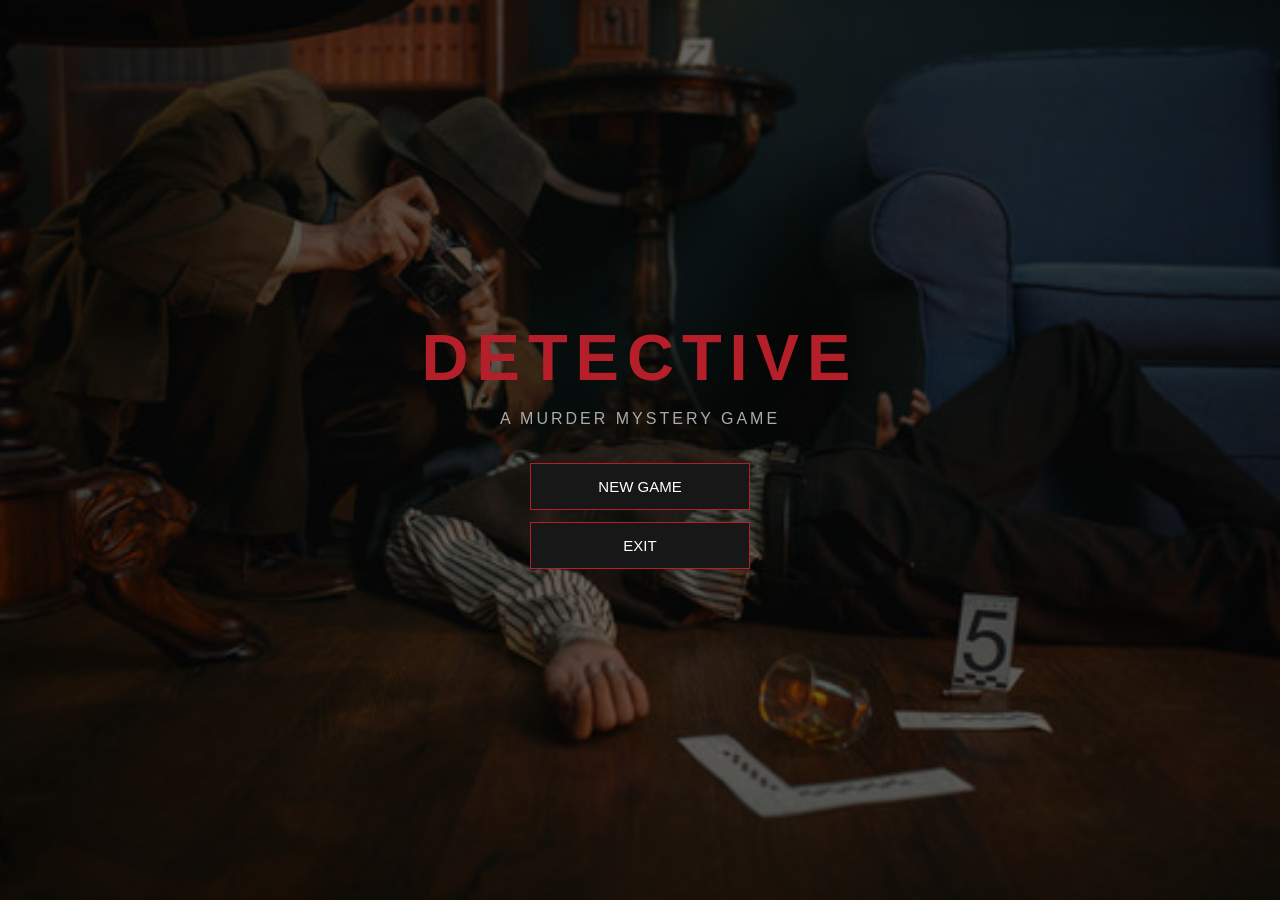
<file: index.html>
<!DOCTYPE html>
<html lang="hu">
<head>
    <meta charset="UTF-8">
    <meta name="viewport" content="width=device-width, initial-scale=1.0">
    <title>Detective - Murder Case</title>
    <link rel="stylesheet" href="styles.css">
</head>
<body>

    <!-- FŐMENÜ -->
    <section id="menu" class="screen active">
        <div class="menu-content">
            <h1>DETECTIVE</h1>
            <p>A MURDER MYSTERY GAME</p>
            <button onclick="startGame()">NEW GAME</button>
            <button onclick="exitGame()">EXIT</button>
        </div>
    </section>

    <!-- STORY BEVEZETŐ -->
    <section id="intro" class="screen">
        <div class="intro-container">
            <img id="introImage" src="introimage.png" alt="Story image">
            <div class="intro-controls">
                <p id="introText"></p>
                <button onclick="nextIntro()">NEXT</button>
                <button onclick="skipIntro()">SKIP</button>
            </div>
        </div>
    </section>

    <!-- RENDŐRSÉGI ŐRS -->
    <section id="suspects" class="screen">
        <div class="suspect-content">

            <h1>POLICE STATION</h1>
            <p>Hallgasd ki a gyanúsítottakat, és gyűjts információkat!</p>

            <div class="suspect-list">

                <div class="suspect" onclick="selectSuspect('jason')">
                    <img src="jason2.png" alt="Jason">
                    <div class="suspect-info">
                        <h2>Jason Voorhees</h2>
                        <p>Kattints a kihallgatáshoz!</p>
                    </div>
                </div>

                <div class="suspect" onclick="selectSuspect('art')">
                    <img src="art2.png" alt="Art">
                    <div class="suspect-info">
                        <h2>Art the Clown</h2>
                        <p>Kattints a kihallgatáshoz!</p>
                    </div>
                </div>

                <div class="suspect" onclick="selectSuspect('ghostface')">
                    <img src="ghostface2.png" alt="Ghostface">
                    <div class="suspect-info">
                        <h2>Ghostface</h2>
                        <p>Kattints a kihallgatáshoz!</p>
                    </div>
                </div>

            </div>

            <div class="investigation-buttons">
                <button onclick="openCrimeScene()">CRIME SCENE</button>
                <button id="accuseButton" onclick="openAccusation()" disabled>
                    ACCUSE A SUSPECT
                </button>
            </div>

            <div class="progress">
                <p id="progressText">Kihallgatások: 0/3 | Helyszín: nem vizsgálva</p>
            </div>

        </div>
    </section>

    <!-- KIHALLGATÁS -->
    <section id="interrogation" class="screen">
        <div class="visual-novel">

            <div class="character-stage">

                <div class="character detective" id="detectiveCharacter">
                    <img src="nyomozo.png" alt="Detective">
                    <p>DETECTIVE</p>
                </div>

                <div class="character suspect-character" id="suspectCharacter">
                    <img id="interrogationImage" src="policestation.png" alt="Suspect">
                    <p id="interrogationName"></p>
                </div>

            </div>

            <div class="dialogue-box">
                <h3 id="speakerName">DETECTIVE</h3>
                <p id="dialogueText"></p>

                <button id="dialogueButton" onclick="nextDialogue()">
                    NEXT
                </button>

                <div id="dialogueChoices" class="dialogue-choices"></div>
            </div>

        </div>
    </section>

    <!-- TETTHELY -->
    <section id="crimeScene" class="screen">
        <div class="crime-container">
            <h1>CRIME SCENE</h1>

            <img src="helyszín.png"
                 alt="Crime scene"
                 class="crime-image">

            <div class="crime-description">
                <p>
                    Ez az a helyszín, ahol megtalálták az áldozatot.
                    Vizsgáld meg alaposan a képet!
                </p>
            </div>

            <button onclick="returnToStation()">BACK TO STATION</button>
        </div>
    </section>

    <!-- NYOMOZÁSI JELENTÉS -->
    <section id="accusation" class="screen">
        <div class="accusation-container">
            <h1>INVESTIGATION REPORT</h1>
            <p>Az összegyűjtött információk alapján válassz gyilkost!</p>

            <div id="suspectReports" class="report-list"></div>

            <button onclick="returnToStation()">BACK</button>
        </div>
    </section>

    <!-- MEGERŐSÍTÉS -->
    <section id="confirmation" class="screen">
        <div class="confirmation-box">
            <h1>FINAL DECISION</h1>
            <p id="confirmationText"></p>
            <p>Biztosan meg akarod vádolni?</p>

            <button onclick="confirmChoice()">YES</button>
            <button onclick="cancelChoice()">NO</button>
        </div>
    </section>

    <!-- EREDMÉNY -->
    <section id="result" class="screen">
        <div class="result-content">
            <h1 id="resultTitle"></h1>
            <p id="resultText"></p>

            <button onclick="restartGame()">PLAY AGAIN</button>
            <button onclick="goToMenu()">MAIN MENU</button>
        </div>
    </section>

    <script src="script.js"></script>
</body>
</html>
</file>
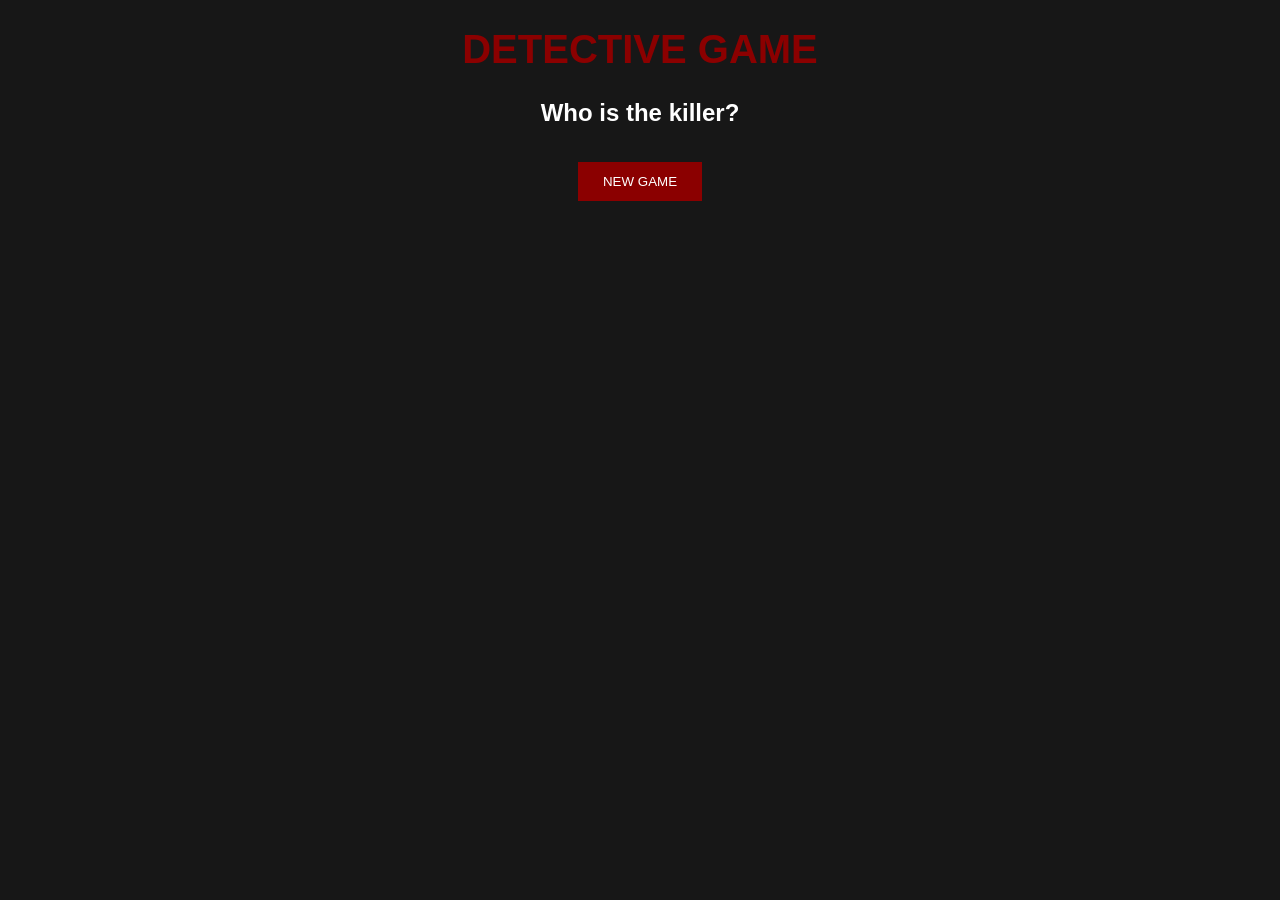
<file: egyszeru.html>
<!DOCTYPE html>
<html lang="hu">
<head>
    <meta charset="UTF-8">
    <title>Detective Game</title>
    <link rel="stylesheet" href="egyszeru.css">
</head>
<body>

    <h1>DETECTIVE GAME</h1>

    <div id="menu">
        <h2>Who is the killer?</h2>
        <button onclick="startGame()">NEW GAME</button>
    </div>

    <div id="game" style="display: none;">

        <h2>Suspects</h2>

        <div class="suspects">

            <div class="suspect" onclick="selectSuspect('Jason')">
                <img src="jason.png">
                <h3>Jason Voorhees</h3>
            </div>

            <div class="suspect" onclick="selectSuspect('Art')">
                <img src="art.png">
                <h3>Art the Clown</h3>
            </div>

            <div class="suspect" onclick="selectSuspect('Ghostface')">
                <img src="ghostface.png">
                <h3>Ghostface</h3>
            </div>

        </div>

        <div id="dialogue">
            <p>Choose a suspect to interrogate!</p>
        </div>

        <button onclick="checkAnswer()">ACCUSE</button>

    </div>

    <div id="result" style="display: none;">
        <h2 id="resultText"></h2>
        <button onclick="location.reload()">PLAY AGAIN</button>
    </div>

    <script src="egyszeru.js"></script>

</body>
</html>
</file>
<file: styles.css>
* {
    margin: 0;
    padding: 0;
    box-sizing: border-box;
}

body {
    background: #080808;
    color: white;
    font-family: Arial, sans-serif;
}

.screen {
    display: none;
    width: 100%;
    min-height: 100vh;
}

.screen.active {
    display: flex;
}

/* ALAP GOMBOK */

button {
    display: block;
    width: 220px;
    padding: 14px;
    margin: 12px auto;
    border: 1px solid #b51f29;
    background: #171717;
    color: white;
    cursor: pointer;
    font-size: 15px;
    transition: 0.3s;
}

button:hover:not(:disabled) {
    background: #b51f29;
    transform: scale(1.04);
}

button:disabled {
    opacity: 0.35;
    cursor: not-allowed;
}

/* FŐMENÜ */

#menu {
    background:
        linear-gradient(#0009, #0009),
        url("menu.png") center/cover;
    justify-content: center;
    align-items: center;
    text-align: center;
}

.menu-content h1 {
    font-size: 65px;
    letter-spacing: 8px;
    color: #b51f29;
}

.menu-content p {
    margin: 15px 0 35px;
    color: #aaa;
    letter-spacing: 3px;
}

/* STORY BEVEZETŐ */

#intro {
    justify-content: center;
    align-items: center;
    background: #000;
}

.intro-container {
    width: 85%;
    max-width: 1000px;
    text-align: center;
}

.intro-container img {
    width: 100%;
    max-height: 65vh;
    object-fit: contain;
}

.intro-controls {
    padding: 20px;
}

#introText {
    margin-bottom: 20px;
    font-size: 20px;
    line-height: 1.6;
}

/* RENDŐRSÉGI ŐRS */

#suspects {
    background:
        linear-gradient(#0009, #000c),
        url("policestation.png") center/cover;
    justify-content: center;
    align-items: center;
}

.suspect-content {
    width: 95%;
    text-align: center;
    padding: 30px 0;
}

.suspect-content h1 {
    font-size: 45px;
    color: #c52b35;
    letter-spacing: 5px;
    margin-bottom: 15px;
}

.suspect-list {
    display: flex;
    justify-content: center;
    align-items: flex-end;
    gap: 50px;
    margin-top: 35px;
}

.suspect {
    position: relative;
    width: 250px;
    height: 390px;
    cursor: pointer;
}

.suspect img {
    width: 100%;
    height: 100%;
    object-fit: contain;
    transition: 0.3s;
}

.suspect:hover img {
    transform: scale(1.08);
    filter: brightness(0.5);
}

.suspect-info {
    position: absolute;
    bottom: 0;
    left: 0;
    width: 100%;
    padding: 20px 10px;
    background: #000e;
    opacity: 0;
    transition: 0.3s;
    pointer-events: none;
}

.suspect:hover .suspect-info {
    opacity: 1;
}

.suspect-info h2 {
    color: #e23b45;
    margin-bottom: 10px;
    font-size: 19px;
}

.suspect-info p {
    font-size: 13px;
    line-height: 1.5;
}

.investigation-buttons {
    display: flex;
    justify-content: center;
    gap: 20px;
    margin-top: 25px;
}

.progress {
    margin-top: 20px;
    color: #aaa;
}

/* VISUAL NOVEL KIHALLGATÁS */

#interrogation {
    background:
        linear-gradient(#0008, #000b),
        url("policestation.png") center/cover;
    justify-content: center;
    align-items: center;
}

.visual-novel {
    width: 100%;
    min-height: 100vh;
    position: relative;
    display: flex;
    flex-direction: column;
    justify-content: flex-end;
}

/* KARAKTEREK */

.character-stage {
    display: flex;
    justify-content: space-around;
    align-items: flex-end;
    width: 100%;
    height: 65vh;
    padding: 0 8%;
}

.character {
    width: 40%;
    height: 100%;
    display: flex;
    flex-direction: column;
    align-items: center;
    justify-content: flex-end;
    transition: transform 0.25s ease, filter 0.25s ease;
}

.character img {
    height: 90%;
    max-width: 100%;
    object-fit: contain;
    object-position: bottom;
}

.character p {
    font-size: 14px;
    letter-spacing: 2px;
    margin-top: 8px;
    color: white;
}

/* BESZÉLŐ KARAKTER */

.character.talking {
    animation: characterTalk 1.2s ease-in-out infinite;
    filter: brightness(1);
}

.character:not(.talking) {
    transform: translateY(0);
    filter: brightness(0.55);
}

@keyframes characterTalk {
    0% {
        transform: translateY(-15px);
    }

    50% {
        transform: translateY(-20px);
    }

    100% {
        transform: translateY(-15px);
    }
}

/* PÁRBESZÉDABLAK */

.dialogue-box {
    width: 90%;
    max-width: 1100px;
    min-height: 190px;
    margin: 0 auto 30px;
    padding: 25px 35px;
    background: rgba(10, 10, 10, 0.94);
    border: 2px solid #8e252d;
    position: relative;
    z-index: 2;
}

.dialogue-box h3 {
    color: #d43a43;
    margin-bottom: 15px;
    letter-spacing: 3px;
}

.dialogue-box p {
    font-size: 18px;
    line-height: 1.7;
    min-height: 60px;
}

/* VÁLASZTHATÓ KÉRDÉSEK */

.dialogue-choices {
    display: none;
    flex-direction: column;
    gap: 10px;
    margin-top: 20px;
}

.dialogue-choices button {
    width: 100%;
    max-width: none;
    margin: 0;
    text-align: left;
    background: #191919;
    border-color: #555;
}

.dialogue-choices button:hover {
    background: #8e252d;
    border-color: #b51f29;
}

/* TETTHELY */

#crimeScene {
    justify-content: center;
    align-items: center;
    background: #080808;
    text-align: center;
}

.crime-container {
    width: 90%;
    max-width: 1100px;
    padding: 30px 0;
}

.crime-container h1 {
    color: #c52b35;
    margin-bottom: 25px;
    letter-spacing: 4px;
}

.crime-image {
    width: 100%;
    max-height: 65vh;
    object-fit: contain;
}

.crime-description {
    margin: 20px;
    color: #bbb;
    line-height: 1.6;
}

/* NYOMOZÁSI JELENTÉS */

#accusation {
    justify-content: center;
    align-items: center;
    background: #0b0b0b;
    text-align: center;
}

.accusation-container {
    width: 90%;
    max-width: 1000px;
    padding: 35px 0;
}

.accusation-container h1 {
    color: #c52b35;
    margin-bottom: 15px;
}

.report-list {
    display: grid;
    grid-template-columns: repeat(3, 1fr);
    gap: 20px;
    margin-top: 30px;
}

.report-card {
    background: #191919;
    border: 1px solid #444;
    padding: 20px;
    text-align: left;
}

.report-card h2 {
    color: #d43a43;
    margin-bottom: 15px;
}

.report-card p {
    line-height: 1.6;
    color: #ccc;
    font-size: 14px;
}

.report-card button {
    width: 100%;
    margin-top: 20px;
}

/* MEGERŐSÍTÉS */

#confirmation {
    justify-content: center;
    align-items: center;
    background: #080808;
}

.confirmation-box {
    text-align: center;
    padding: 40px;
    background: #171717;
    border: 1px solid #b51f29;
}

.confirmation-box h1 {
    color: #c52b35;
    margin-bottom: 25px;
}

/* EREDMÉNY */

#result {
    justify-content: center;
    align-items: center;
    text-align: center;
    background-position: center;
    background-size: cover;
}

.result-content {
    background: #000c;
    padding: 40px;
    width: 90%;
    max-width: 600px;
}

.result-content h1 {
    font-size: 60px;
    margin-bottom: 20px;
}

.result-content p {
    font-size: 18px;
    line-height: 1.6;
    margin-bottom: 25px;
}

/* MOBIL MEGJELENÉS */

@media (max-width: 750px) {

    .suspect-list {
        flex-direction: column;
        align-items: center;
        gap: 20px;
    }

    .suspect {
        height: 320px;
    }

    .interrogation-container {
        flex-direction: column;
    }

    .character-stage {
        height: 50vh;
        padding: 0 2%;
    }

    .character {
        width: 48%;
    }

    .character img {
        height: 80%;
    }

    .dialogue-box {
        width: 96%;
        padding: 20px;
    }

    .dialogue-box p {
        font-size: 15px;
    }

    .report-list {
        grid-template-columns: 1fr;
    }

    .investigation-buttons {
        flex-direction: column;
        align-items: center;
    }
}
</file>
<file: egyszeru.css>
body {
    background-color: #171717;
    color: white;
    font-family: Arial, sans-serif;
    text-align: center;
}

h1 {
    color: darkred;
    font-size: 40px;
}

button {
    background-color: darkred;
    color: white;
    padding: 12px 25px;
    border: none;
    cursor: pointer;
    margin: 15px;
}

button:hover {
    background-color: red;
}

.suspects {
    display: flex;
    justify-content: center;
    gap: 30px;
}

.suspect {
    background-color: #292929;
    padding: 15px;
    cursor: pointer;
    width: 180px;
}

.suspect:hover {
    background-color: #500000;
}

.suspect img {
    width: 150px;
    height: 200px;
    object-fit: contain;
}

#dialogue {
    background-color: #292929;
    padding: 20px;
    margin: 25px auto;
    width: 60%;
    min-height: 40px;
}
</file>
